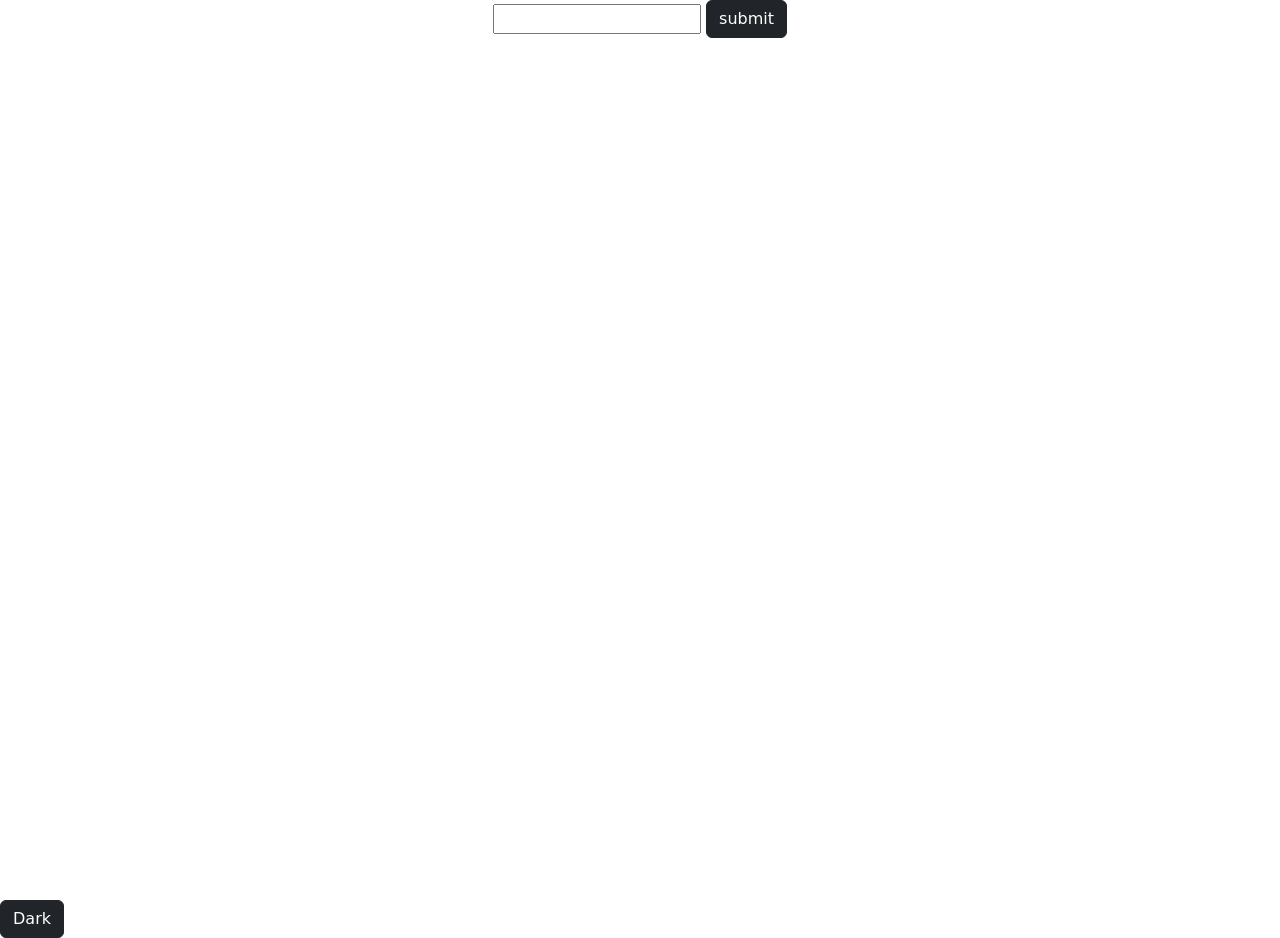
<file: index.html>
<!DOCTYPE html>
<html lang="en">
<head>
    <meta charset="UTF-8">
    <meta http-equiv="X-UA-Compatible" content="IE=edge">
    <meta name="viewport" content="width=device-width, initial-scale=1.0">
    <title>Document</title>
    <link href="https://cdn.jsdelivr.net/npm/bootstrap@5.0.2/dist/css/bootstrap.min.css" rel="stylesheet" integrity="sha384-EVSTQN3/azprG1Anm3QDgpJLIm9Nao0Yz1ztcQTwFspd3yD65VohhpuuCOmLASjC" crossorigin="anonymous">
    <link rel="stylesheet" href="w.css">
</head>
<body>
    <div
  class="bg-image"
  style="
    background-image: url('https://mdbcdn.b-cdn.net/img/Photos/Others/images/76.webp');
    height: 100vh;
  "
  class="position-absolute top-50 start-50 translate-middle"
>
<center><input type="text" id="city" />
    <button class="btn btn-dark" id="btn" onclick="displayresult()  "?>submit</button>
    <p id="output"></p></center>
    <script src="style.js"></script></div>
</body>
</html><button type="button" class="btn btn-dark">Dark</button>
</file>
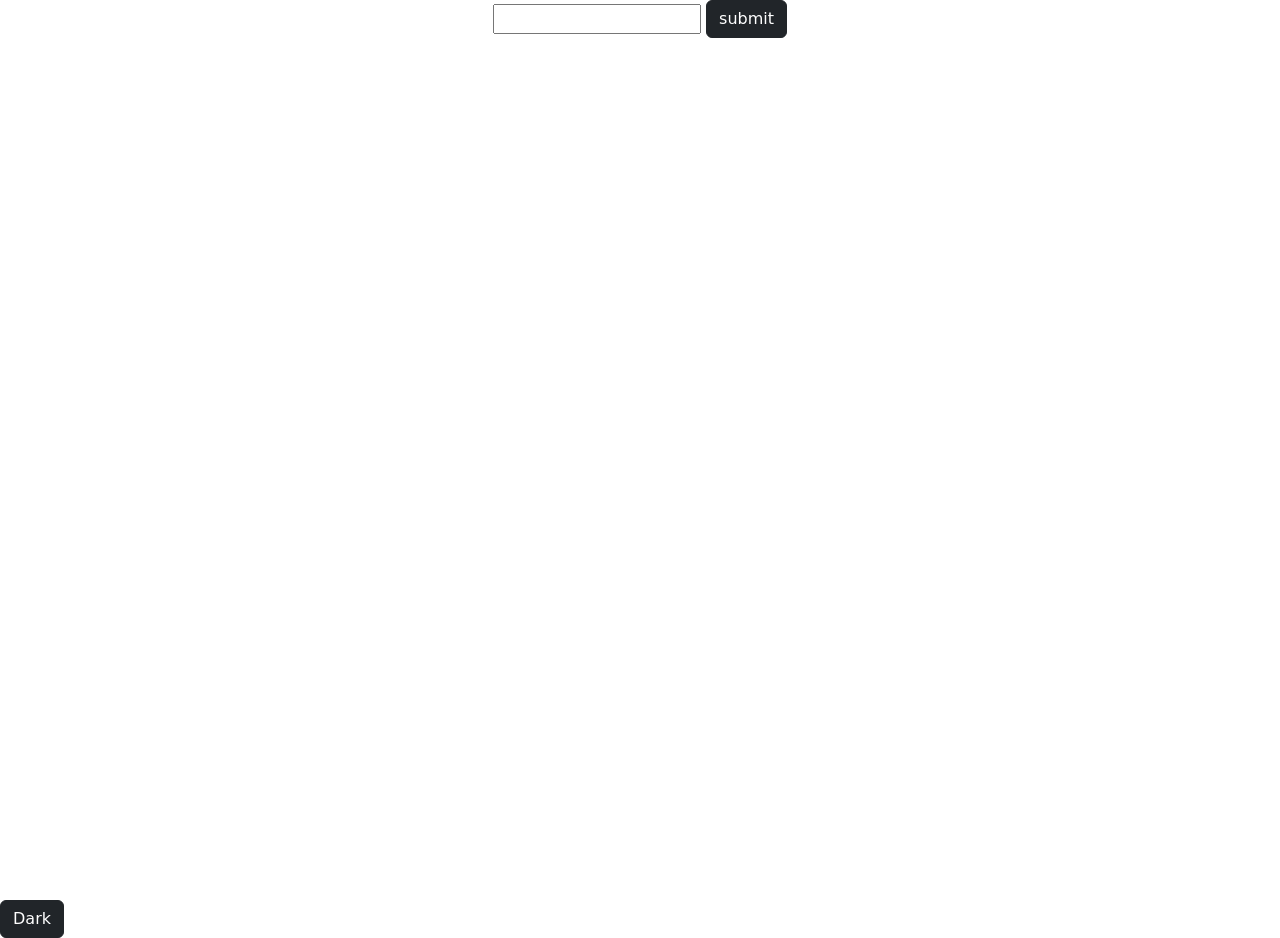
<file: bs.html>
<!DOCTYPE html>
<html lang="en">
<head>
    <meta charset="UTF-8">
    <meta http-equiv="X-UA-Compatible" content="IE=edge">
    <meta name="viewport" content="width=device-width, initial-scale=1.0">
    <title>Document</title>
    <link href="https://cdn.jsdelivr.net/npm/bootstrap@5.0.2/dist/css/bootstrap.min.css" rel="stylesheet" integrity="sha384-EVSTQN3/azprG1Anm3QDgpJLIm9Nao0Yz1ztcQTwFspd3yD65VohhpuuCOmLASjC" crossorigin="anonymous">
    <link rel="stylesheet" href="w.css">
</head>
<body>
    <div
  class="bg-image"
  style="
    background-image: url('https://mdbcdn.b-cdn.net/img/Photos/Others/images/76.webp');
    height: 100vh;
  "
  class="position-absolute top-50 start-50 translate-middle"
>
<center><input type="text" id="city" />
    <button class="btn btn-dark" id="btn" onclick="displayresult()  "?>submit</button>
    <p id="output"></p></center>
    <script src="style.js"></script></div>
</body>
</html><button type="button" class="btn btn-dark">Dark</button>
</file>
<file: w.css>
.city{
    display: flex;
    flex-direction: column;
    align-items: center;
  }
</file>
